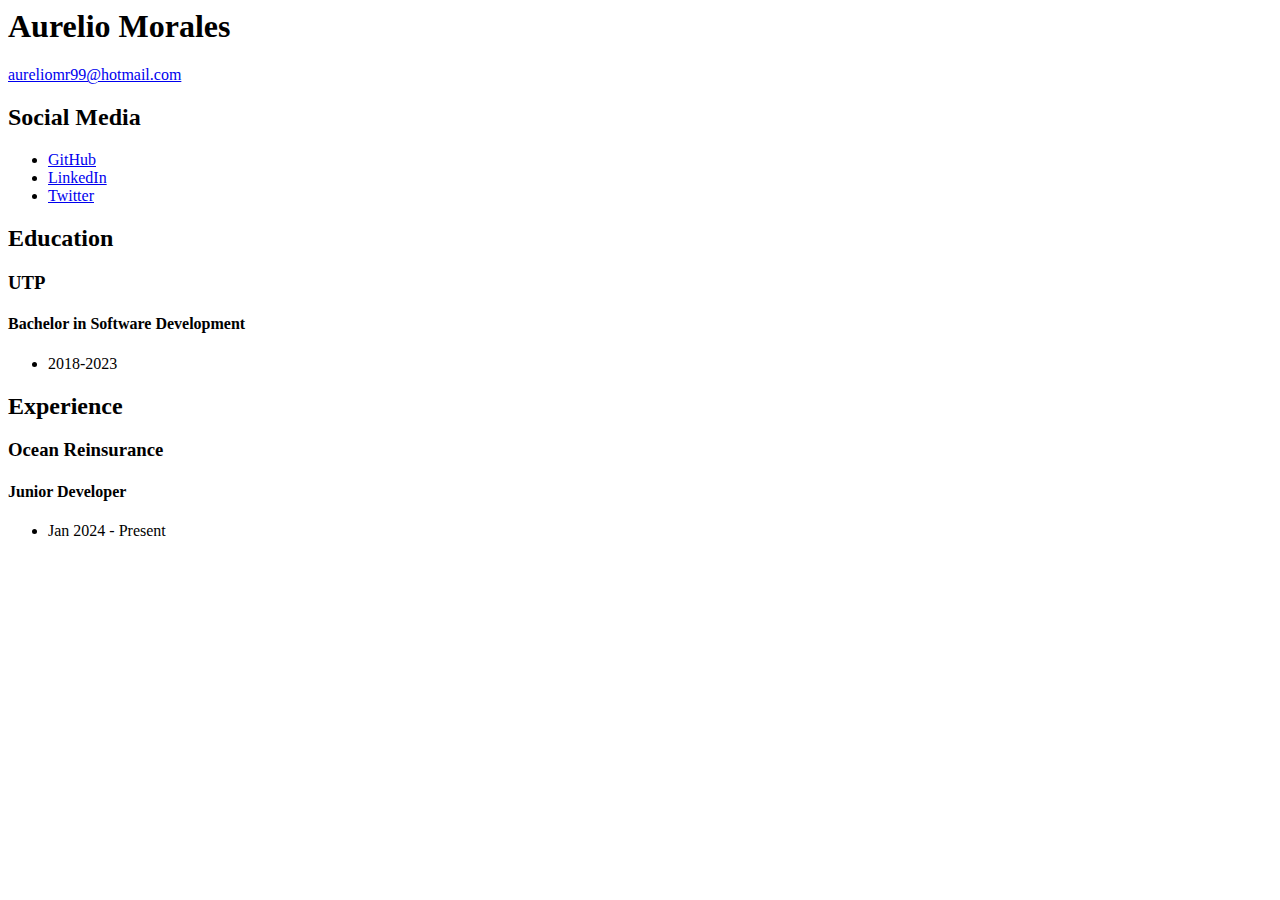
<file: SC_FullStackDevForBeginners/BuildYourFirstHTMLWebpage/index.html>
<html>
<head>
  <title>Aurelio Morales resume</title>
</head>
<body>
  <h1>Aurelio Morales</h1>
  <!-- email address -->
  <a href="mailto:aureliomr99@hotmail.com">aureliomr99@hotmail.com</a>
  <h2>Social Media</h2>
  <!-- social media -->
    <ul>
        <li><a href="https://github.com/AMorales99">GitHub</a></li>
        <li><a href="https://www.linkedin.com/in/amorales99/">LinkedIn</a></li>
        <li><a href="https://x.com/Tagguerex">Twitter</a></li>
    </ul>
  <h2>Education</h2>
  <!-- education -->
  <h3>UTP</h3>
    <h4>Bachelor in Software Development</h4>
    <ul>
        <li>2018-2023</li>
    </ul>
  <h2>Experience</h2>
  <!-- experience -->
    <h3>Ocean Reinsurance</h3>
    <h4>Junior Developer</h4>
    <ul>
        <li>Jan 2024 - Present</li>
    </ul>
</body>
</html>
</file>
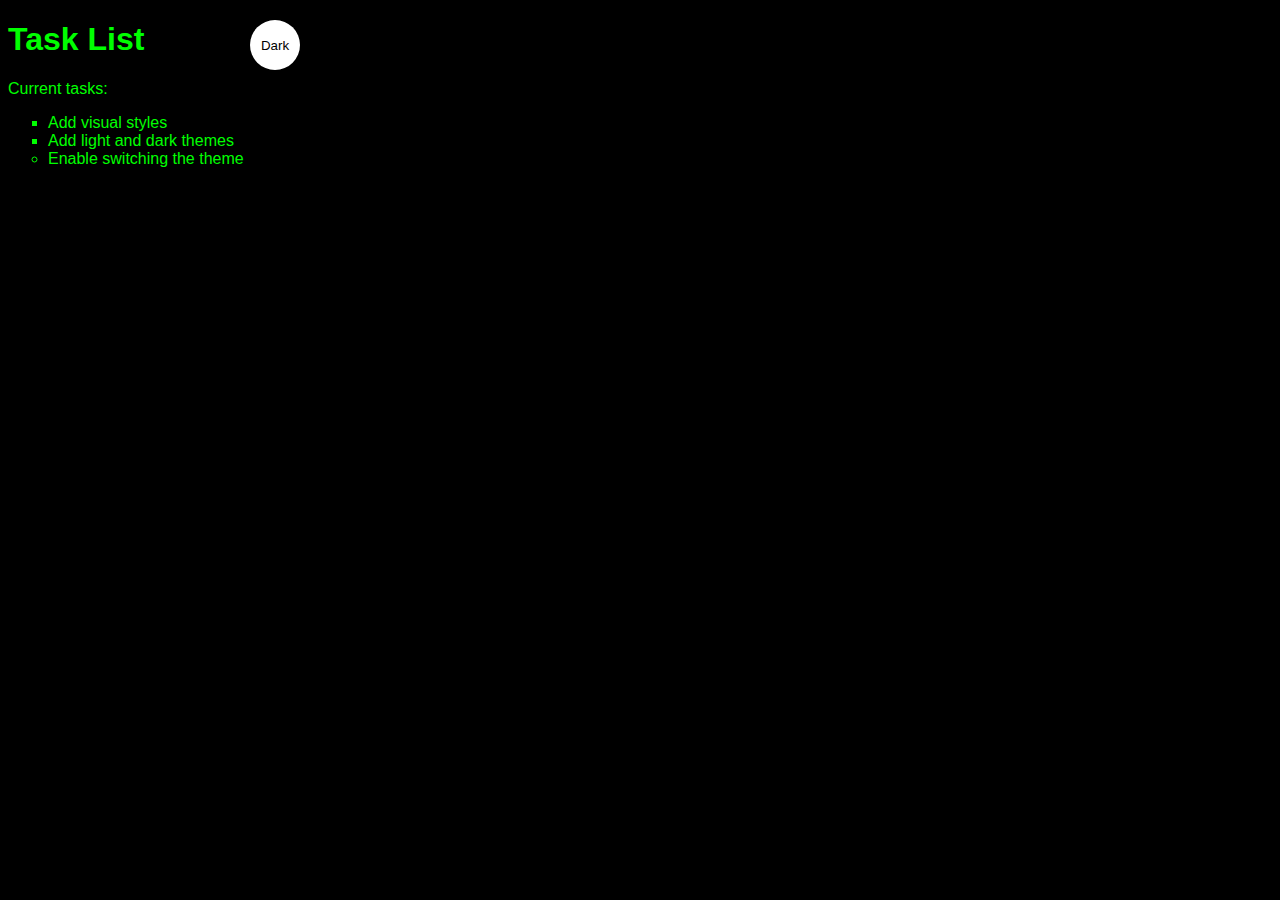
<file: SC_FullStackDevForBeginners/GetStartedWithWebDevelopmentUsingVisualStudioCode/index.html>
<!DOCTYPE html>
<html lang="en">
    <head>
        <meta charset="utf-8">
        <meta http-equiv="X-UA-Compatible" content="IE=edge">
        <meta name="viewport" content="width=device-width, initial-scale=1.0">
        <title>Simple website</title>
        <link rel="stylesheet" href="main.css">
    </head>
    <body class="dark-theme">
        <h1>Task List</h1>
        <p id="msg">Current tasks:</p>
        <ul>
            <li class="list">Add visual styles</li>
            <li class="list">Add light and dark themes</li>
            <li>Enable switching the theme</li>
        </ul>
        <div>
            <button class="btn">Dark</button>
        </div>
        <script src="app.js"></script>
        <noscript>You need to enable JavaScript to view the full site.</noscript>
    </body>
</html>
</file>
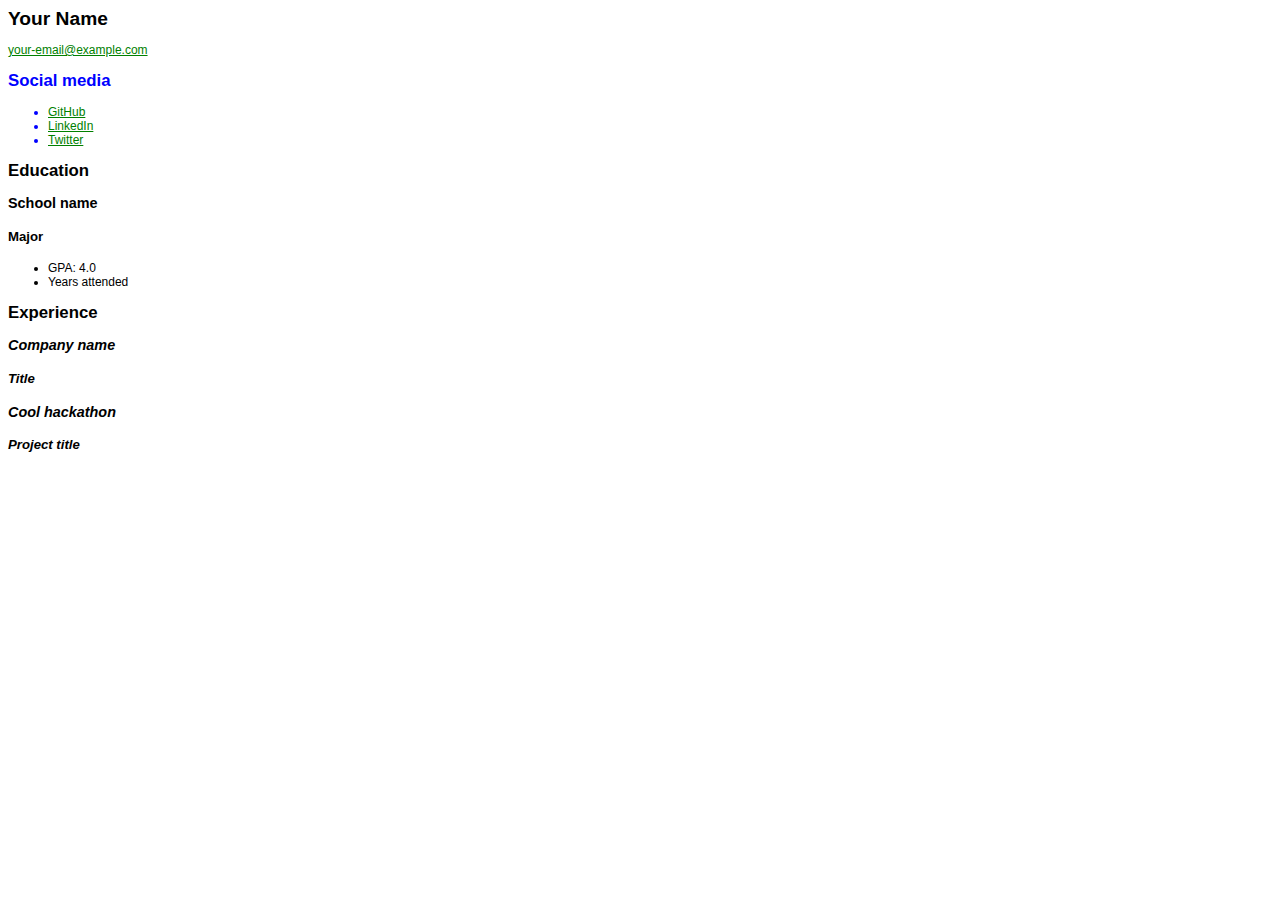
<file: SC_FullStackDevForBeginners/UseCSSStylesInAWebpage/index.html>
<html>
    <head>
        <title>Your Name resume</title>
        <link rel="stylesheet" href="style.css">
    </head>

    <body>
        <h1>Your Name</h1>
        <a href="mailto:your-email@example.com">your-email@example.com</a>

        <div id="social-media">
            <h2>Social media</h2>
            <ul>
                <li><a href="https://github.com/">GitHub</a></li>
                <li><a href="https://linkedin.com/in/">LinkedIn</a></li>
                <li><a href="https://twitter.com/">Twitter</a></li>
            </ul>
        </div>

        <h2>Education</h2>
        <h3>School name</h3>
        <h4>Major</h4>
        <ul>
            <li>GPA: 4.0</li>
            <li>Years attended</li>
        </ul>

        <h2>Experience</h2>
        <div class="experience">
            <h3>Company name</h3>
            <h4>Title</h4>
        </div>
        <div class="experience">
            <h3>Cool hackathon</h3>
            <h4>Project title</h4>
        </div>

    </body>
</html>
</file>
<file: SC_FullStackDevForBeginners/GetStartedWithWebDevelopmentUsingVisualStudioCode/main.css>
:root {
  --green: #00ff00;
  --white: #ffffff;
  --black: #000000;
}

body {
  background: var(--bg);
  color: var(--fontColor);
  font-family: helvetica;
}

li {
  list-style: circle;
}

.list {
  list-style: square;
}

.light-theme {
  --bg: var(--green);
  --fontColor: var(--black);
  --btnBg: var(--black);
  --btnFontColor: var(--white);
}

.dark-theme {
  --bg: var(--black);
  --fontColor: var(--green);
  --btnBg: var(--white);
  --btnFontColor: var(--black);
}

.btn {
  position: absolute;
  top: 20px;
  left: 250px;
  height: 50px;
  width: 50px;
  border-radius: 50%;
  border: none;
  color: var(--btnFontColor);
  background-color: var(--btnBg);
}
</file>
<file: SC_FullStackDevForBeginners/UseCSSStylesInAWebpage/style.css>
html {
    font-family: Verdana, Geneva, Tahoma, sans-serif;
    font-size: 12px;
}

h1 {
    font-size: 1.6rem;
}

h2 {
    font-size: 1.4rem;
}

h3 {
    font-size: 1.2rem;
}

h4 {
    font-size: 1.1rem;
}

#social-media {
    color: blue;
}

.experience {
    font-style: italic;
}

a:visited {
    color: green;
}

a:link {
    color: green;
}

a:hover {
    background-color: yellow;
}
</file>
